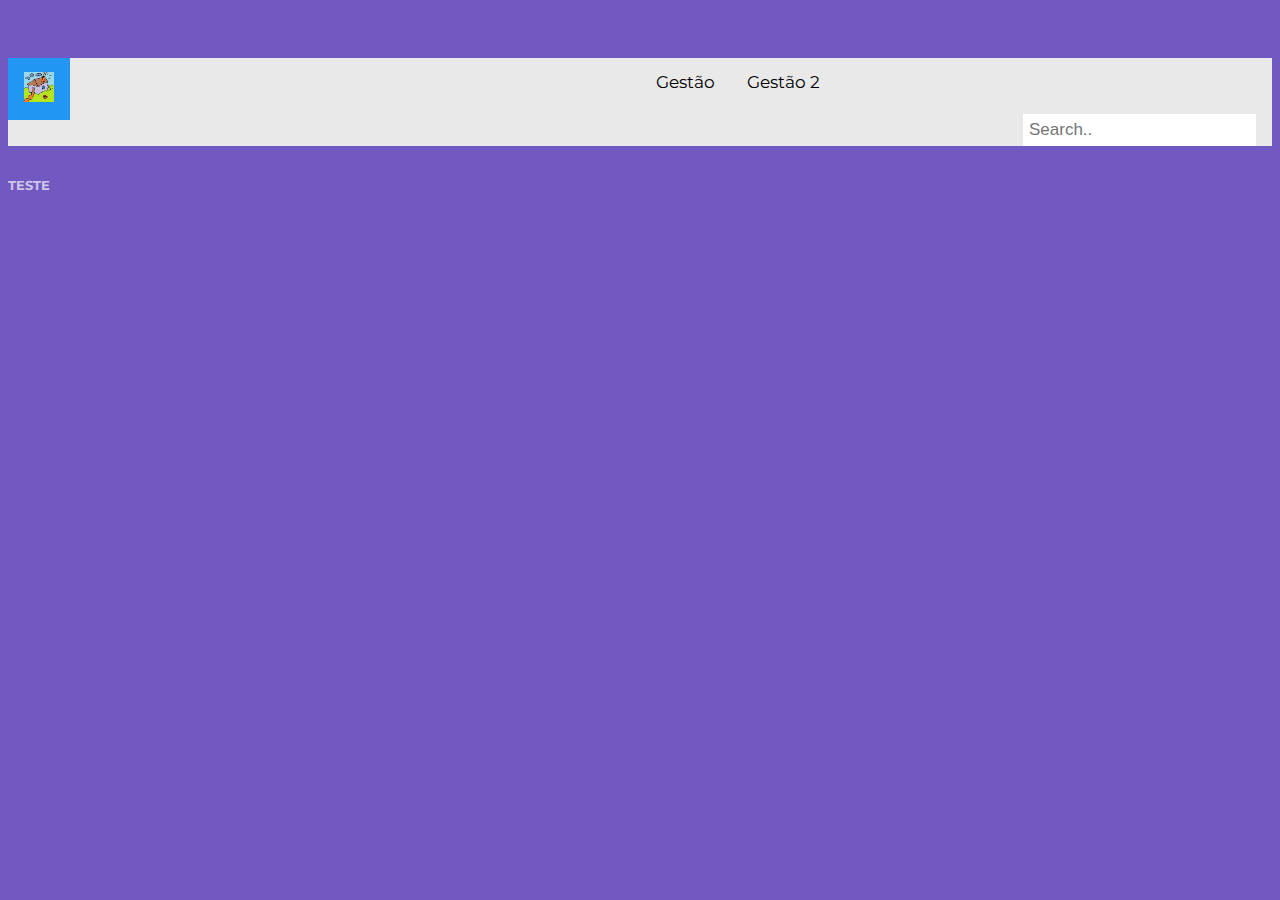
<file: index.html>
<!DOCTYPE html>
<html>
  <head>
    <meta charset="UTF-8">
    <meta name="viewport" content="width=device-width, initial-scale=1.0">
    <title>Casinha on-line</title>
    
    <link rel="stylesheet" href="css/style.css">
    <link href="https://fonts.googleapis.com/css2?family=Montserrat&display=swap" rel="stylesheet">

    

    <link href="https://cdn.jsdelivr.net/npm/bootstrap@5.3.0/dist/css/bootstrap.min.css" rel="stylesheet" integrity="sha384-9ndCyUaIbzAi2FUVXJi0CjmCapSmO7SnpJef0486qhLnuZ2cdeRhO02iuK6FUUVM" crossorigin="anonymous">
    <script src="https://cdn.jsdelivr.net/npm/bootstrap@5.3.0/dist/js/bootstrap.bundle.min.js" integrity="sha384-geWF76RCwLtnZ8qwWowPQNguL3RmwHVBC9FhGdlKrxdiJJigb/j/68SIy3Te4Bkz" crossorigin="anonymous"></script>
    
</head>
<body>

  
  <div class="topnav">
    <div class="d-flex">
      <div class="coluna">
        <a class="active" href="index.html"><img src="images/ico_casinha.jpg" class="image-container-ico" alt="Imagem" /></a>
      </div>
      <div class="coluna">        
        <a href="javascript:void(0);" onclick="redirecionar()">Gestão</a>
        <a href="#" onclick="abrirJanela()">Gestão 2</a>
      </div>
      <div class="coluna">
        <input type="text" placeholder="Search..">
      </div>

    </div> 
  </div>
  <form action="">
    <div id="principal">
      <h6>TESTE</h6>
    </div>
  </form>


  <script src="scripts/validadores.js"></script>

   

</body>
</file>
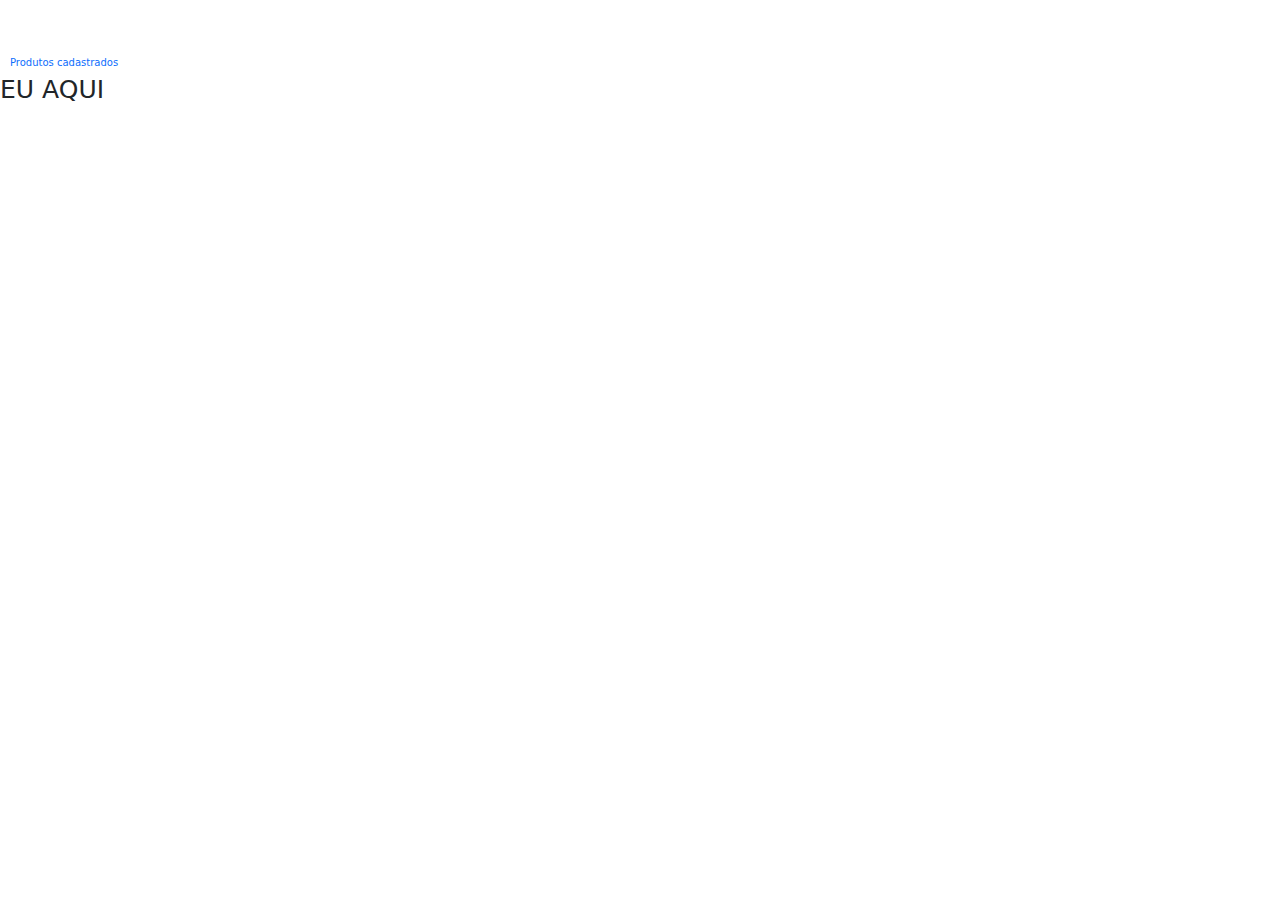
<file: pages/gestao.html>
<!DOCTYPE html>
<html>
  <head>
    <meta charset="UTF-8">
    <meta name="viewport" content="width=device-width, initial-scale=1.0">
    <title>Produtos Cadastrados</title>
    
    <link rel="stylesheet" href="../css/style.css">
    <link href="https://fonts.googleapis.com/css2?family=Montserrat&display=swap" rel="stylesheet">

    <link href="https://cdn.jsdelivr.net/npm/bootstrap@5.3.0/dist/css/bootstrap.min.css" rel="stylesheet">
    
    <script src="https://ajax.googleapis.com/ajax/libs/jquery/3.6.0/jquery.min.js"></script>
  </head>
  <body>
    <nav class="nav">
      <a class="nav-link active" aria-current="page" href="../index.html" onclick="carregarPagina(event, '../index.html')">Produtos cadastrados</a>
    </nav>

    <div id="exibir-dados">
      <h1>EU AQUI</h1>
    </div>
    <script src="https://ajax.googleapis.com/ajax/libs/jquery/3.6.0/jquery.min.js"></script>
    <script src="../scripts/main.js"></script>
  </body>
</html>
</file>
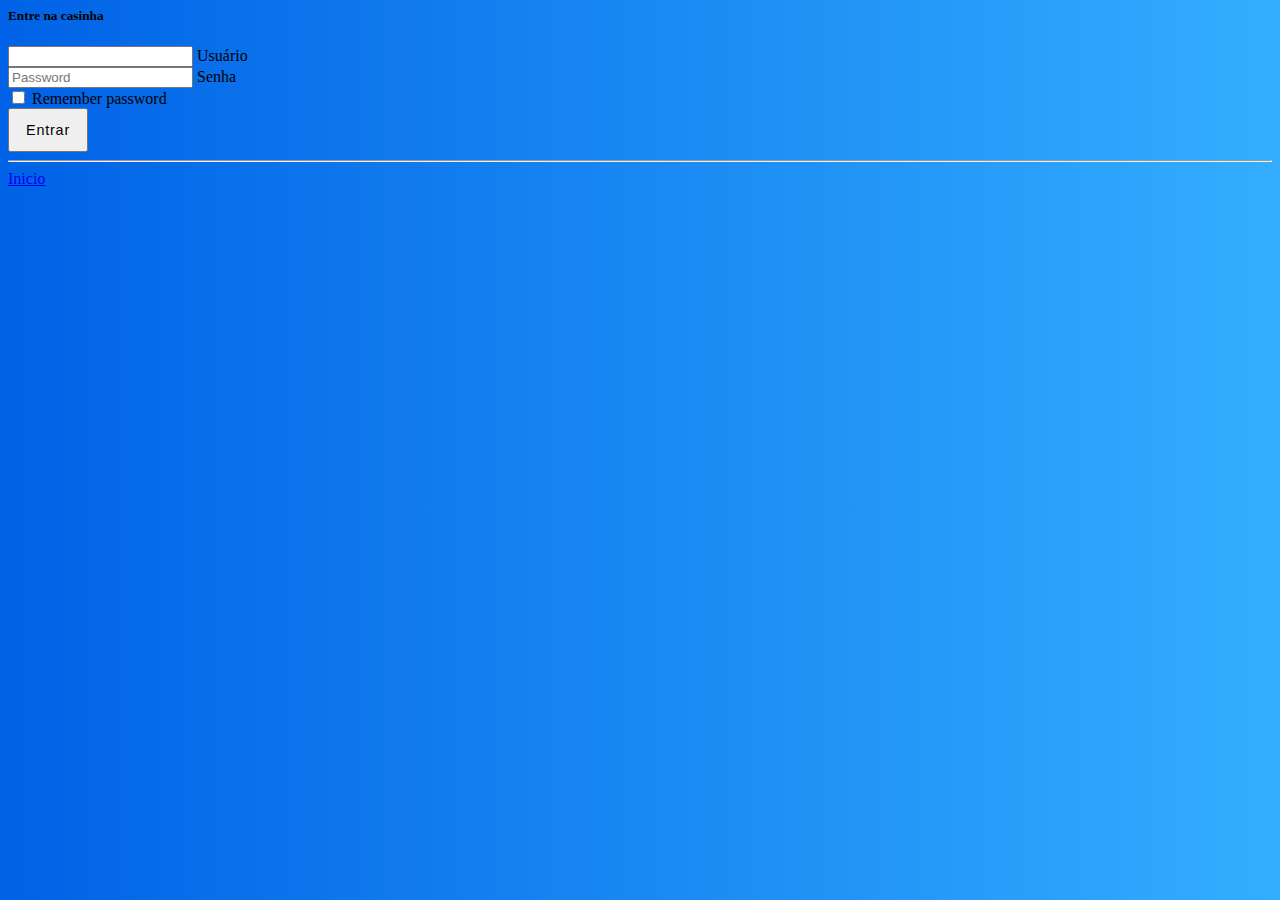
<file: pages/longin_gestao.html>
<head>
    <meta charset="UTF-8">
    <meta name="viewport" content="width=device-width, initial-scale=1.0">
    <title>Casinha on-line</title>
    
    <link rel="stylesheet" href="../css/login.css">
    <script src="../scripts/validadores.js"></script>
    <link href="https://fonts.googleapis.com/css2?family=Montserrat&display=swap" rel="stylesheet">

    <link href="https://cdn.jsdelivr.net/npm/bootstrap@5.3.0/dist/css/bootstrap.min.css" rel="stylesheet" integrity="sha384-9ndCyUaIbzAi2FUVXJi0CjmCapSmO7SnpJef0486qhLnuZ2cdeRhO02iuK6FUUVM" crossorigin="anonymous">
    <script src="https://cdn.jsdelivr.net/npm/bootstrap@5.3.0/dist/js/bootstrap.bundle.min.js" integrity="sha384-geWF76RCwLtnZ8qwWowPQNguL3RmwHVBC9FhGdlKrxdiJJigb/j/68SIy3Te4Bkz" crossorigin="anonymous"></script>
    
</head>


<body>
    <div class="container">
      <div class="row">
        <div class="col-sm-9 col-md-7 col-lg-5 mx-auto">
          <div class="card border-0 shadow rounded-3 my-5">
            <div class="card-body p-4 p-sm-5">
              <h5 class="card-title text-center mb-5 fw-light fs-5">Entre na casinha</h5>
              <div id="mensagem"></div>
              <form onsubmit="return validarLogin(event)">
                <div class="form-floating mb-3">
                  <input type="text" class="form-control" id="usuario">
                  <label for="floatingInput">Usuário</label>
                </div>
                <div class="form-floating mb-3">
                  <input type="password" class="form-control" id="senha" placeholder="Password">
                  <label for="floatingPassword">Senha</label>
                </div>
  
                <div class="form-check mb-3">
                  <input class="form-check-input" type="checkbox" value="" id="rememberPasswordCheck">
                  <label class="form-check-label" for="rememberPasswordCheck">
                    Remember password
                  </label>
                </div>
                <div class="d-grid">
                  <button class="btn btn-primary btn-login text-uppercase fw-bold" type="submit" >Entrar</button>
                </div>
                <hr class="my-4">
                <div>
                    <a href="../index.html">Inicio</a>
                </div>
              </form>
            </div>
          </div>
        </div>
      </div>
    </div>
  </body>
</file>
<file: css/style.css>
* {
  box-sizing: border-box;
}

html {
  font-size: 62.5%;
}

body {
  background: #7159c1;
  font-family: "Montserrat", Arial;
  color: #ffffffaa;
  font-size: 2rem;
  padding-top: 50px;
}

nav#tree {
  margin-top: 45px;
  max-width: 300px;
}

nav#tree ul {
  padding-left: 16px;
}

nav#tree li {
  list-style: none;
  margin-top: 2px;
}

nav#tree li.has-children {
  cursor: pointer;
  position: relative;
}

nav#tree li.has-children:before {
  content: '\f107';
  color: #F3F3F4;
  position: absolute;
  font-family: FontAwesome;
  font-size: 26px;
  right: 15px;
}

li > ul {
  display: none;
}

li.open > ul {
  display: block;
} 

/* The side navigation menu */
aside.sidebar {
  position: fixed;
  top: 0;
  left: 0;
  height: 100%;
  width: 200px;
  background-color: #f1f1f1;
  overflow-y: auto;
}

/* Sidebar links */
.sidebar a {
  display: block;
  color: black;
  padding: 16px;
  text-decoration: none;
}

/* Active/current link */
.sidebar a.active {
  background-color: #04AA6D;
  color: white;
}

/* Links on mouse-over */
.sidebar a:hover:not(.active) {
  background-color: #555;
  color: white;
}

/* Page content. The value of the margin-left property should match the value of the sidebar's width property */
div.content {
  margin-left: 200px;
  padding: 1px 16px;
  height: 1000px;
}

/* On screens that are less than 700px wide, make the sidebar into a topbar */
@media screen and (max-width: 700px) {
  .sidebar {
    width: 100%;
    height: auto;
    position: relative;
  }
  .sidebar a {float: left;}
  div.content {margin-left: 0;}
}

/* On screens that are less than 400px, display the bar vertically, instead of horizontally */
@media screen and (max-width: 400px) {
  .sidebar a {
    text-align: center;
    float: none;
  }
}

/* Add a black background color to the top navigation bar */
.topnav {
  overflow: hidden;
  background-color: #e9e9e9;
}

/* Style the links inside the navigation bar */
.topnav a {
  float: left;
  display: block;
  color: black;
  text-align: center;
  padding: 14px 16px;
  text-decoration: none;
  font-size: 17px;
}

/* Change the color of links on hover */
.topnav a:hover {
  background-color: #ddd;
  color: black;
}

/* Style the "active" element to highlight the current page */
.topnav a.active {
  background-color: #2196F3;
  color: white;
}

/* Style the search box inside the navigation bar */
.topnav input[type=text] {
  float: right;
  padding: 6px;
  border: none;
  margin-top: 8px;
  margin-right: 16px;
  font-size: 17px;
}

.image-container-ico {
  max-width: 30px;
  height: 30px;
}


.coluna {
  float: left;
  width: 50%;
  align-self:self-start;
}

.row::after {
  content: "";
  clear: both;
  display: table;
}
</file>
<file: css/login.css>
body {
    background: #007bff;
    background: linear-gradient(to right, #0062E6, #33AEFF);
  }
  
  .btn-login {
    font-size: 0.9rem;
    letter-spacing: 0.05rem;
    padding: 0.75rem 1rem;
  }
  
  .btn-google {
    color: white !important;
    background-color: #ea4335;
  }
  
  .btn-facebook {
    color: white !important;
    background-color: #3b5998;
  }
</file>
